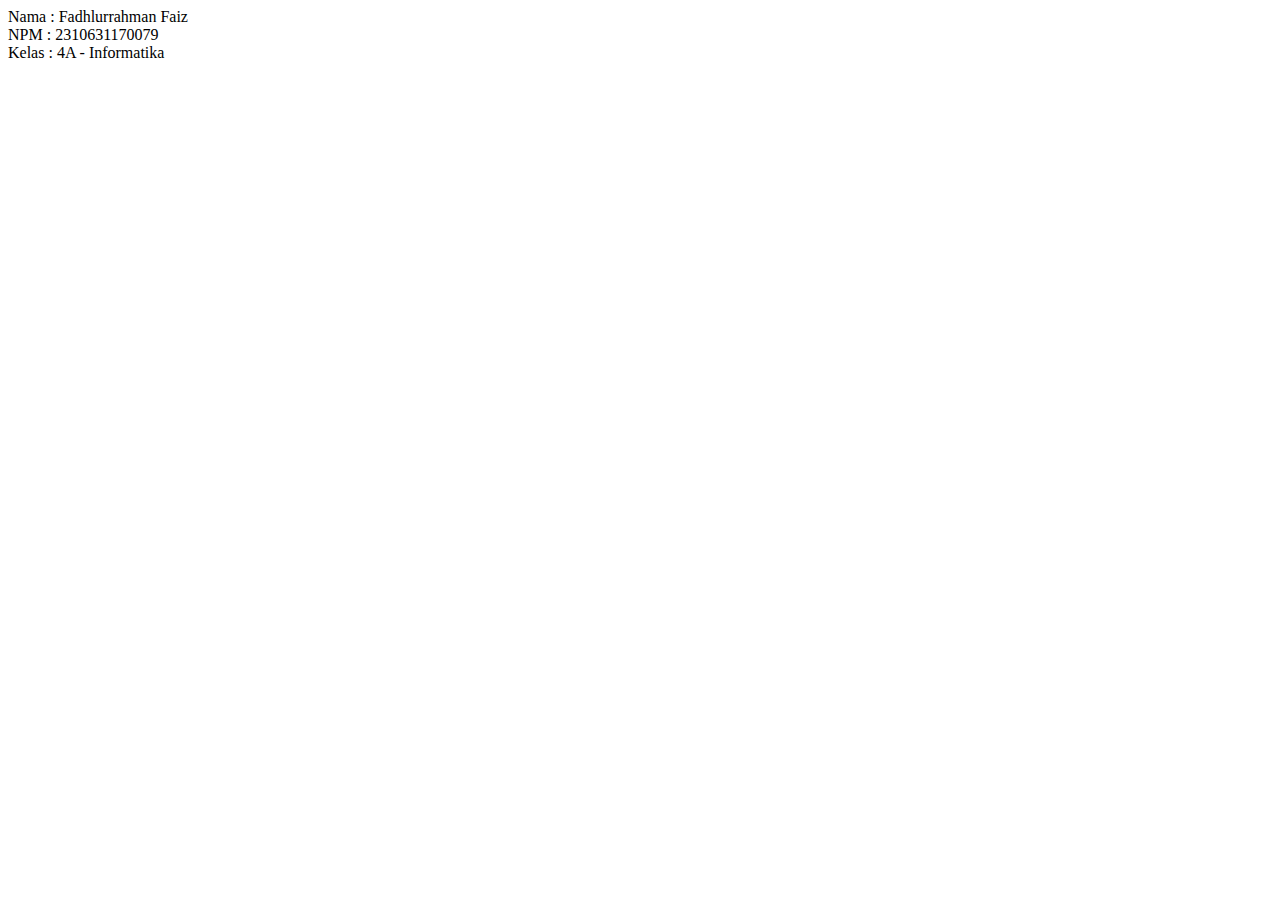
<file: index.html>
<!DOCTYPE html>
<html lang="en">
<head>
    <meta charset="UTF-8">
    <meta name="viewport" content="width=device-width, initial-scale=1.0">
    <title>Document</title>
</head>
<body>
    Nama : Fadhlurrahman Faiz<br>
    NPM : 2310631170079<br>
    Kelas : 4A - Informatika<br>
</body>
</html>
</file>
